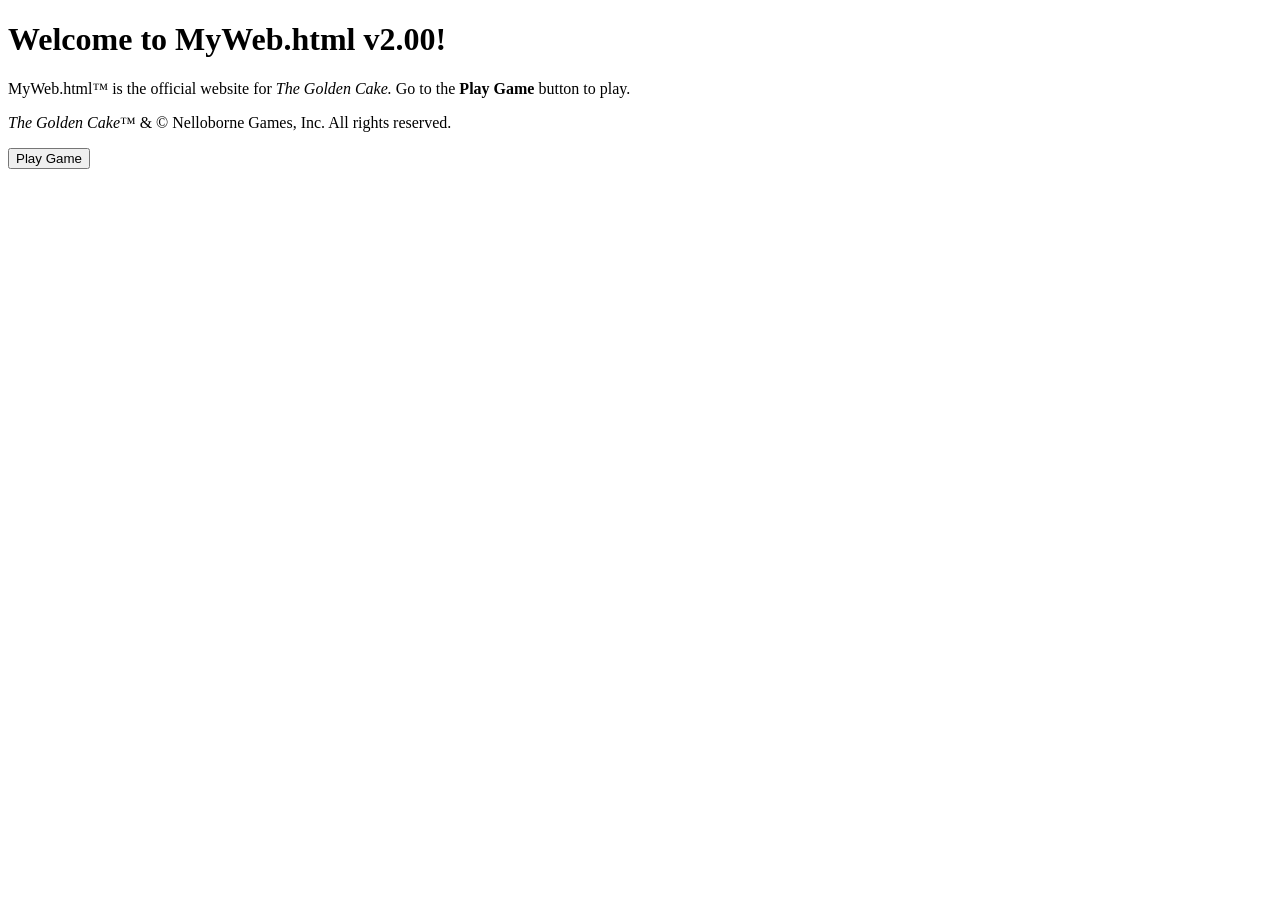
<file: game/CODE_FILES/index.html>
<!DOCTYPE html>
<html>
<head>
    <title>MyWeb.html v2.00</title>
    <meta charset="utf-8">
    <meta name="description" content="Welcome to MyWeb.html v2.00!">
    <meta name="author" content="Yared Haile Asaminew">
    <meta name="keywords" content="HTML, CSS, & JavaScript">
</head>
<body>
    <h1 id="welcomeMessage">Welcome to MyWeb.html v2.00!</h1>
    <p id="allAbout">MyWeb.html&trade; is the official website for <i>The Golden Cake.</i> Go to the <b>Play Game</b> button to play.</p>
    <style href="mystyle.css"></style>
</body>
<section>
    <p id="copyright"><i>The Golden Cake</i>&trade; & &copy; Nelloborne Games, Inc. All rights reserved.</p>
    <button id="playButton" onclick="fetch('mygame.js')">Play Game</button>
</section>
</html>
</file>
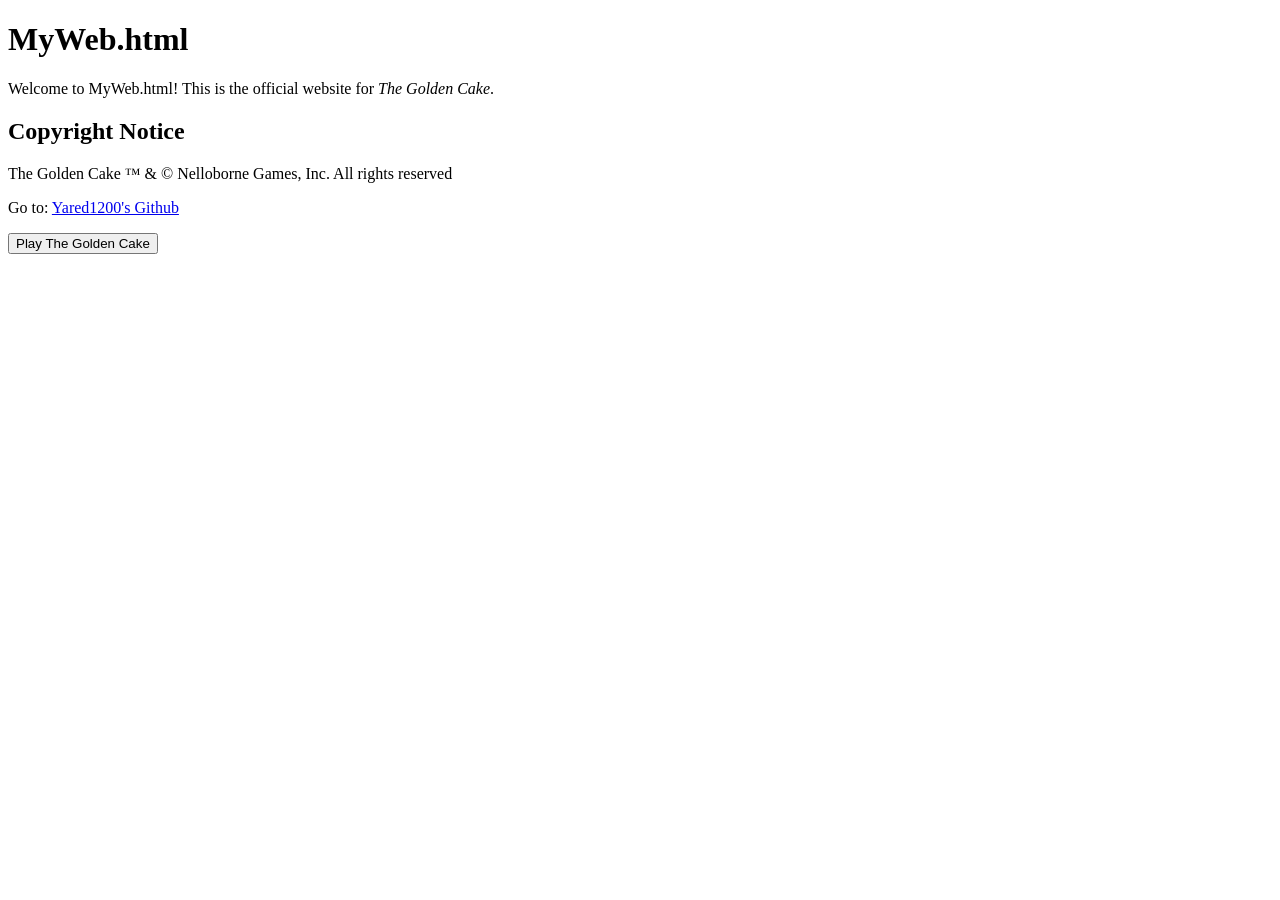
<file: myweb.html>
<!DOCTYPE html>
<html>
  <head>
    <title>MyWeb.html</title>
    <style href="mystyle.css"></style>
    <h1>MyWeb.html</h1>
    <p>Welcome to MyWeb.html! This is the official website for <i>The Golden Cake</i>.</p>
    <h2>Copyright Notice</h2>
    <p></i>The Golden Cake</i> &trade; & &copy; Nelloborne Games, Inc. All rights reserved</p>
  </head>
  <body>
    <p>Go to: <a href="https://www.github.com/Yared1200">Yared1200's Github</p>
    <button onclick="fetch("mygame.js")">Play The Golden Cake</button>
  </body>
</html>
</file>
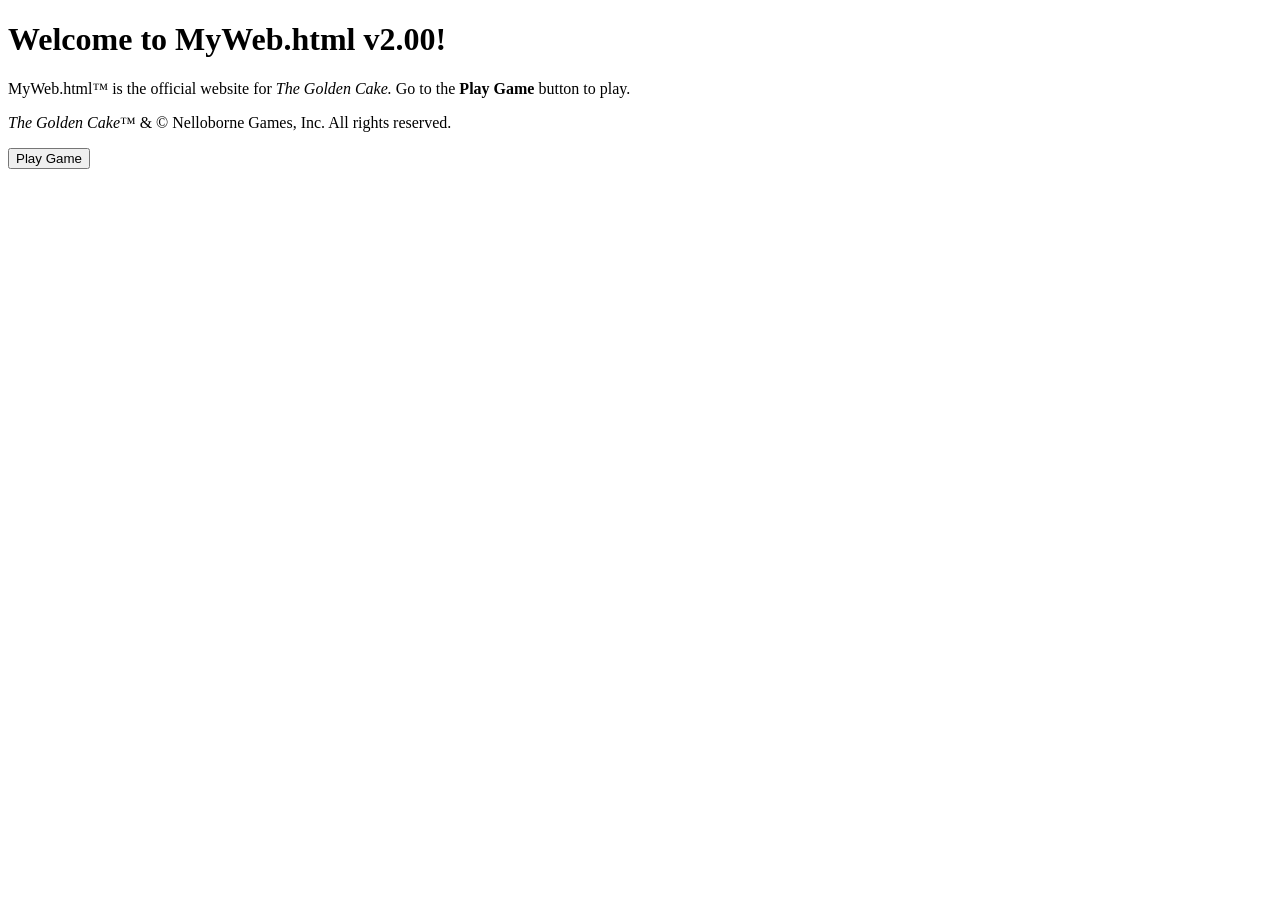
<file: game/CODE_FILES/myweb2.html>
<!DOCTYPE html>
<html>
<head>
    <title>MyWeb.html v2.00</title>
    <meta charset="utf-8">
    <meta name="description" content="Welcome to MyWeb.html v2.00!">
    <meta name="author" content="Yared Haile Asaminew">
    <meta name="keywords" content="HTML, CSS, & JavaScript">
</head>
<body>
    <h1 id="welcomeMessage">Welcome to MyWeb.html v2.00!</h1>
    <p id="allAbout">MyWeb.html&trade; is the official website for <i>The Golden Cake.</i> Go to the <b>Play Game</b> button to play.</p>
    <style href="mystyle.css"></style>
</body>
<section>
    <p id="copyright"><i>The Golden Cake</i>&trade; & &copy; Nelloborne Games, Inc. All rights reserved.</p>
    <button id="playButton" onclick="fetch('mygame.js')">Play Game</button>
</section>
</html>
</file>
